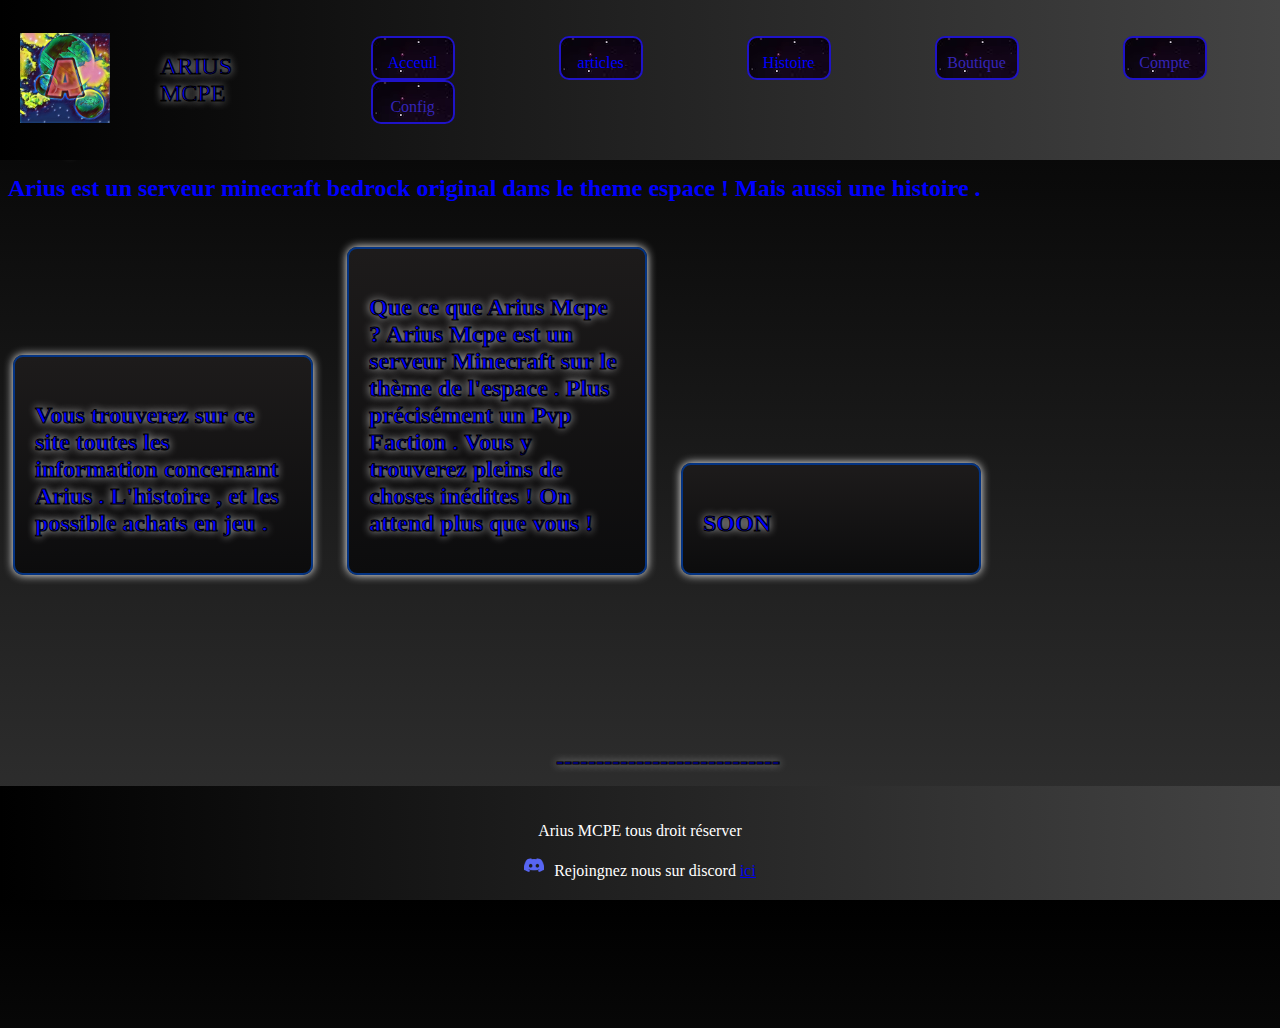
<file: Arius-entr/index.html>
<!DOCTYPE html>
<html>

<head>
  <meta charset="utf-8">
  <meta name="viewport" content="width=device-width">
  <title>AriusMenu</title>
  <include src="header.html">
  <script src="script/script.js"></script>
  <script src="script/headerMobil.js"></script>
  <link href="css/style.css" rel="stylesheet" type="text/css" />
</head>

<body>
  <div class="tete">
    <a href="#"><img src="images/Arius.jpeg" alt="Logo Arius"> </a>
    <t>ARIUS MCPE</t>
     <nav role="navigation">
       <ul>
        <li><a href="index.html">Acceuil</a></li>
        <li><a href="article.html">articles</a></li>
        <li><a href="Histoire .html">Histoire</a></li>
        <li>Boutique</li>
         <li>Compte</li>
         <li>Config</li>
       </ul>
     </nav>
  </div>
   
  <h1> Quesque c'est Arius ? </h1>
  <h2> Arius est un serveur  minecraft bedrock original dans le theme espace ! Mais aussi une histoire . </h2>
                                                                            
  

  <div class="test">
  
  <li><h1> Vous trouverez sur ce site toutes les information concernant Arius . L'histoire , et les possible achats en jeu . </h1></li>
    <li><h1> Que ce que Arius Mcpe ? Arius Mcpe est un serveur Minecraft sur le thème de l'espace . Plus précisément un Pvp Faction . Vous y trouverez pleins de choses inédites ! On attend plus que vous ! </h1></li>
    <li> <h1>SOON </h1> </li>
    <l> <h1> ---------------------------- </h1> </l>
  </div> 

<footer name="footer1">
<div class="test">  <p>Arius MCPE tous droit réserver  </p>                         
       <z> <img src="images/disc.png" alt="Disc">Rejoingnez nous sur discord 
    <a href="https://discord.gg/8w6R6sAvfe">ici</a></z>
</div>
</footer>
  
 
  
</body>

</html>
</file>
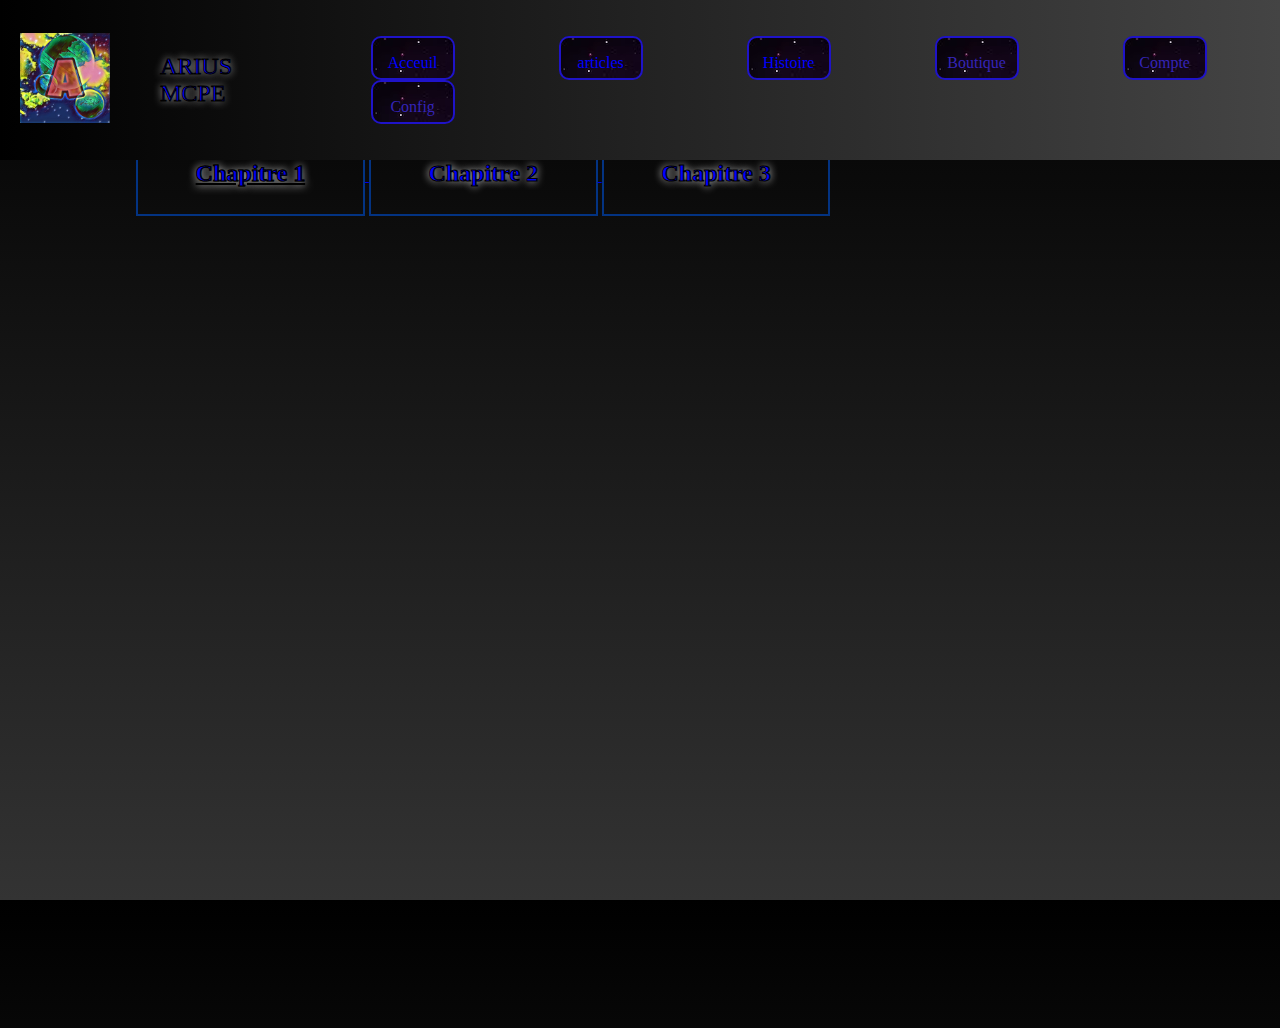
<file: Arius-entr/Histoire .html>
<!DOCTYPE html>
<html>

<head>
  <meta charset="utf-8">
  <meta name="viewport" content="width=device-width">
  <title>AriusHistoire</title>
  <script src="script/script.js"></script>
  <script src="script/headerMobil.js"></script>
  <link href="css/style.css" rel="stylesheet" type="text/css" />
  <link href="css/Histoire.css" rel="stylesheet" type="text/css" />
</head>

<body>

  
  <div class="tete">
    <a href="#"><img src="images/Arius.jpeg" alt="Logo Arius"> </a>
    <t>ARIUS MCPE</t>
     <nav role="navigation">
       <ul>
        <li><a href="index.html">Acceuil</a></li>
        <li><a href="article.html">articles</a></li>
        <li><a href="Histoire.html">Histoire</a></li>
        <li>Boutique</li>
         <li>Compte</li>
         <li>Config</li>
       </ul>
     </nav>
  </div>

  <div class="histoire">
    <li><h1> <a href="Chapitre1.html"> Chapitre 1 </h1></li>
    <li><h1> Chapitre 2 </h1></li>
    <li><h1> Chapitre 3 </h1></li>
    
      
      </body>
</html>
</file>
<file: Arius-entr/css/style.css>
/*Je m'excuse à l'avance pour l'organisation catastrophique du site ^^' */
html, body {
  height: 100%;
  width: 100%;
}

.tete {
  display: display-block;
}

header {
  text-align: center;
}


.tete {
  position: fixed;
  top: 0;
  left: 0;
  width: 100%;
  display: flex;
  justify-content: space-between;
  align-items: center;
  background: linear-gradient(to right, #000, #444);
  padding: 20px;
  box-sizing: border-box;
  z-index: 2;
  opacity: 1;
  transition: opacity 0.5s ease-in-out;
}


.tete.hide {
  opacity: 0;
}
.tete img {
  height: 90px;
  margin-right: 50px;
}


  nav li {
            display: inline-block;
            margin-left: 50px; 
            margin-right: 50px;
            width: 80px;
            height: 40px;
            color: #3524b7;
            line-height: 50px;
            background: #a8a3bd; 
            
            text-align: center;
            border: 2px solid #1f13c9;
            border-radius: 10px; /* ajout de la propriété border-radius */
            background-image: url('o.avif.jpg');
        }  
nav a {
  text-decoration: none;
  text-align: center;
  color: blue;
}

a {
  background-color: none;
}

footer[name="footer1"] {
  background: linear-gradient(to right, #000, #444);
  color: #fff;
  position: fixed;
  bottom: 0;
  left: 0;
  width: 100%;
  padding: 20px;
  box-sizing: border-box;
  text-align: center;
  
}

body {
  background-image: linear-gradient(to bottom, #000000, #333333);
}

t {
  color: blue;
  text-shadow: 0px 0px 8px white;
  -webkit-text-stroke: 1px black;
  font-size: 24px;
}

h1 {
  color: blue;
  text-shadow: 0px 0px 8px white;
  -webkit-text-stroke: 1px black;
  font-size: 24px;
  margin-top:10%;
}


.test li { 
  display: inline-block;
  right: 150px;  
  top: 20px;
  width: 300px;
  height: calc(100% - 240px);
  padding: 20px;
  box-sizing: border-box;
  border: 2px solid #033382;
  border-radius: 10px;
  margin: 25px;
  margin-left: 5px;
  box-shadow: 0px 0px 10px white;
  background: linear-gradient(to bottom, #1d1b1b, #0c0c0d);
  /*z-index: 1;*/
  -webkit-text-stroke: 1px #0c0c0e;
  color: blue;
}
.test l {
  display: block;
  text-align: center;
  right: 150px;  
  top: 20px;
  width: 100%;
  height: calc(100% - 240px);
  padding: 20px;
}

 /*.box h2 {
   color: blue ;
  text-shadow: 0px 0px 8px white;
  -webkit-text-stroke: 1px black;
}*/
   

.box img {
  height: 100px;
  margin-right: 100px;
  width: 100px;*/
}

.test img{
  height: 20px;
  margin-right: 10px;
  width: 20px;
}

h2 {
  color: blue;
}
</file>
<file: Arius-entr/css/Histoire.css>
.histoire {
  margin: 10%
}
.histoire li {

  display: inline-block;
  width: 20%;
  border: 2px solid #033382;
  padding: 10px;
  text-align: center;
  
}

.c1 {
  margin: 10%;
  margin-left: 20%;
  margin-right: 20%;
  margin-bottom: 10%;
  padding: 5%;
  border: 2px solid blue;
  background-color: white;
}
.c1 p1 {
  color: black;
}
</file>
